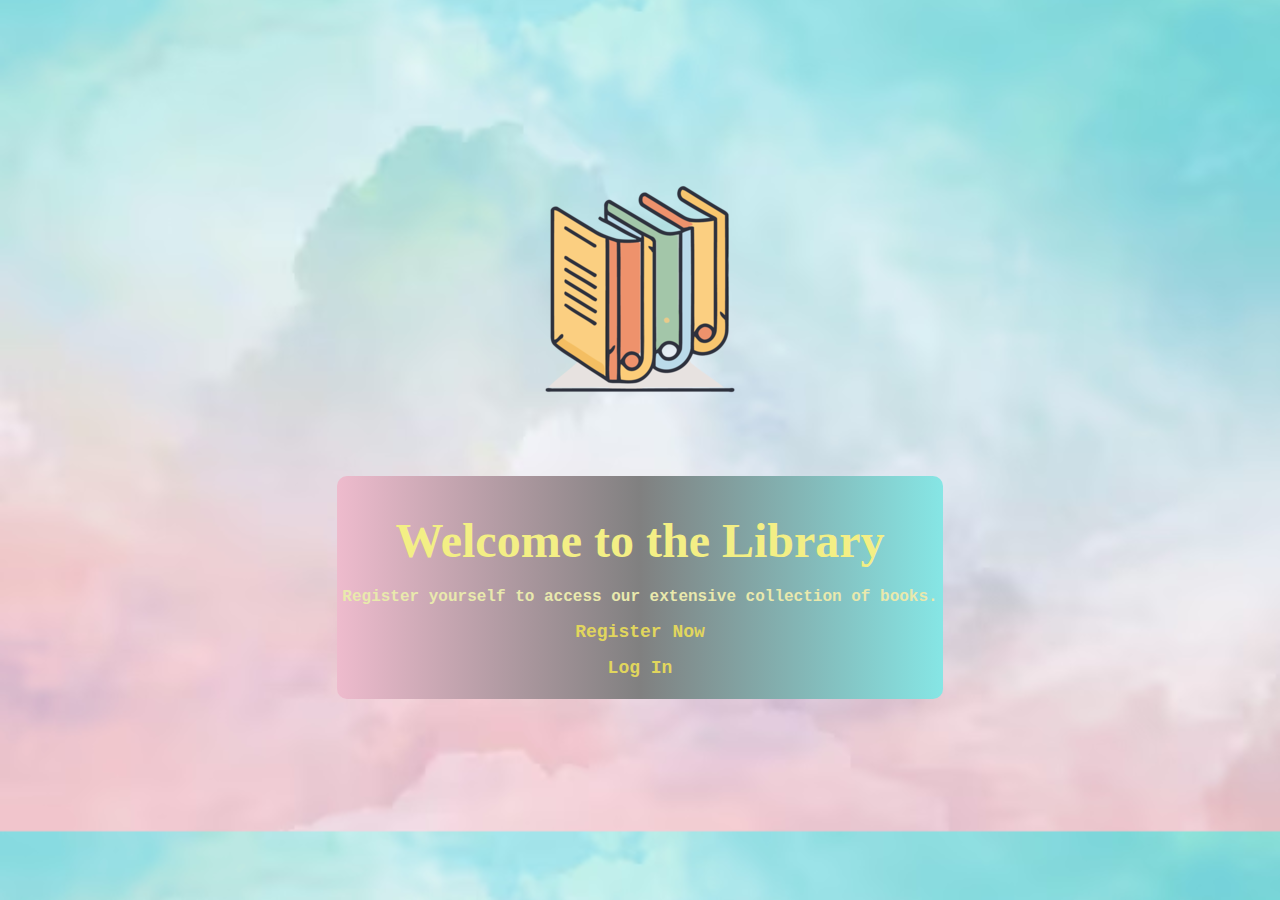
<file: index.html>
<!DOCTYPE html>
<html lang="en">
<head>
    <meta charset="UTF-8">
    <meta name="viewport" content="width=device-width, initial-scale=1.0">
    <title>Welcome</title>
    <link rel="stylesheet" href="index.css">
</head>
<body>
    <div class="container">
        <div class="row">
            <div class="col-md-6 d-flex justify-content-center align-items-center">
                <img src="images/books.png" alt="" class="img-fluid">
            </div>
            <div class="col-md-6 d-flex justify-content-center align-items-center">
                <div class="content text-center">
                    <h1>Welcome to the Library</h1>
                    <p><strong>Register yourself to access our extensive collection of books.</strong></p>
                    <p><a href="signUp.html" class="btn btn-primary">Register Now</a></p>
                    <p><a href="login.html" class="btn btn-secondary">Log In</a></p>
                </div>
            </div>
        </div>
    </div>
    

</body>
</html>
</file>
<file: index.css>
body {
    background-image: url('images/bgimg.avif'); 
    background-size: cover;
    background-position: center;
    height: 90vh;
    margin: 0;
    display: flex;
    align-items: center;
    justify-content: center;
    color: #f3ef85;
    font-family: 'Courier New', Courier, monospace;
    text-align: center;
}

.content {
    background-image: linear-gradient(to right, rgb(238, 187, 205) ,grey, rgb(134, 230, 229)); 
    padding: 05px;
    border-radius: 10px;
}

h1 {
    font-family: cursive;
    font-size: 3em;
    margin-bottom: 20px;
}

p {
    color: #e9e9ad;
}

a {
    color: #e1d65d; 
    text-decoration: none;
    font-size: large;
    font-weight: bold;
}

a:hover {
    color: #ea46df;
    font-size: 24px;
    font-family: cursive;
}
</file>
